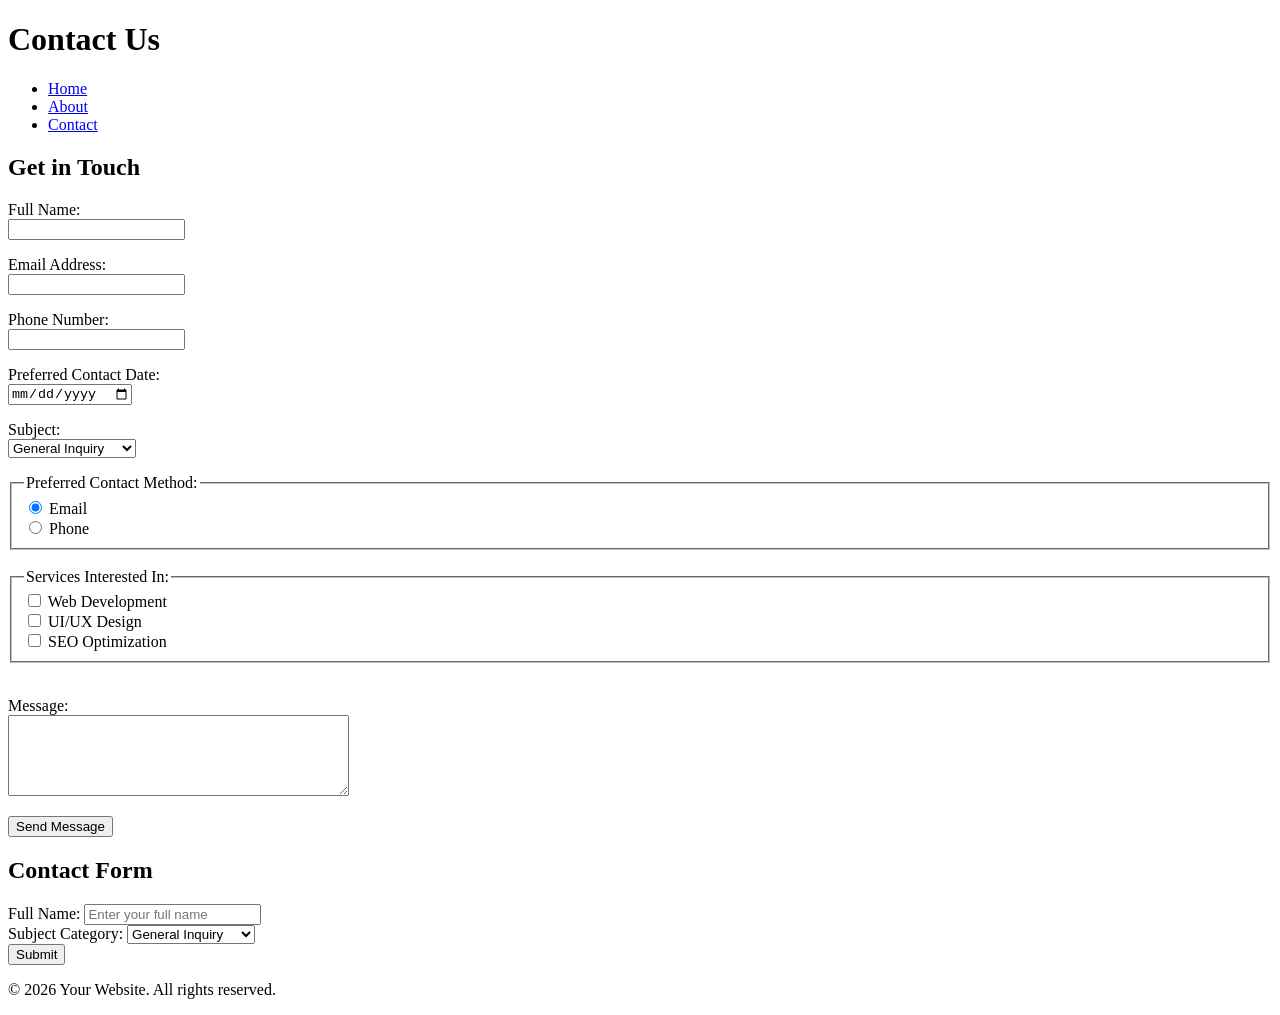
<file: contact.html>
<!DOCTYPE html>
<html lang="en">
<head>
    <meta charset="UTF-8">
    <meta name="viewport" content="width=device-width, initial-scale=1.0">
    <title>Contact Us</title>
</head>
<body>

    <header>
        <h1>Contact Us</h1>
        <nav>
            <ul>
                <li><a href="index.html">Home</a></li>
                <li><a href="about.html">About</a></li>
                <li><a href="contact.html">Contact</a></li>
            </ul>
        </nav>
    </header>

    <main>
        <section>
            <h2>Get in Touch</h2>
            <form action="#" method="post">
                
                <!-- Text Input -->
                <p>
                    <label for="fullname">Full Name:</label><br>
                    <input type="text" id="fullname" name="fullname" required>
                </p>

                <!-- Email Input -->
                <p>
                    <label for="email">Email Address:</label><br>
                    <input type="email" id="email" name="email" required>
                </p>

                <!-- Number Input -->
                <p>
                    <label for="phone">Phone Number:</label><br>
                    <input type="number" id="phone" name="phone">
                </p>

                <!-- Date Input -->
                <p>
                    <label for="preferred-date">Preferred Contact Date:</label><br>
                    <input type="date" id="preferred-date" name="preferred_date">
                </p>

                <!-- Dropdown menu (Select) -->
                <p>
                    <label for="subject">Subject:</label><br>
                    <select id="subject" name="subject">
                        <option value="general">General Inquiry</option>
                        <option value="support">Technical Support</option>
                        <option value="feedback">Feedback</option>
                    </select>
                </p>

                <!-- Radio Buttons -->
                <fieldset>
                    <legend>Preferred Contact Method:</legend>
                    <input type="radio" id="contact-email" name="contact_method" value="email" checked>
                    <label for="contact-email">Email</label><br>
                    
                    <input type="radio" id="contact-phone" name="contact_method" value="phone">
                    <label for="contact-phone">Phone</label>
                </fieldset>

                <br>

                <!-- Checkboxes -->
                <fieldset>
                    <legend>Services Interested In:</legend>
                    <input type="checkbox" id="service1" name="services" value="web_dev">
                    <label for="service1">Web Development</label><br>

                    <input type="checkbox" id="service2" name="services" value="design">
                    <label for="service2">UI/UX Design</label><br>

                    <input type="checkbox" id="service3" name="services" value="seo">
                    <label for="service3">SEO Optimization</label>
                </fieldset>

                <br>

                <!-- Large text box (Textarea) -->
                <p>
                    <label for="message">Message:</label><br>
                    <textarea id="message" name="message" rows="5" cols="40" required></textarea>
                </p>

                <!-- Submit Button -->
                <p>
                    <button type="submit">Send Message</button>
                </p>

            </form>
        </section>
   
   
   
   
   
   
   
   <section>
  <h2>Contact Form</h2>
  <form action="#" method="POST">
    <div class="form-group">
      <label for="fullname">Full Name:</label>
      <input type="text" id="fullname" name="fullname" required placeholder="Enter your full name">
    </div>

    <div class="form-group">
      <label for="category">Subject Category:</label>
      <select id="category" name="category">
        <option value="general">General Inquiry</option>
        <option value="support">Technical Support</option>
      </select>
    </div>

    <button type="submit" class="btn">Submit</button>
  </form>
</section>
   
   
   
   
   
   
   
   
    </main>

    <footer>
        <p>&copy; 2026 Your Website. All rights reserved.</p>
    </footer>

</body>
</html>
</file>
